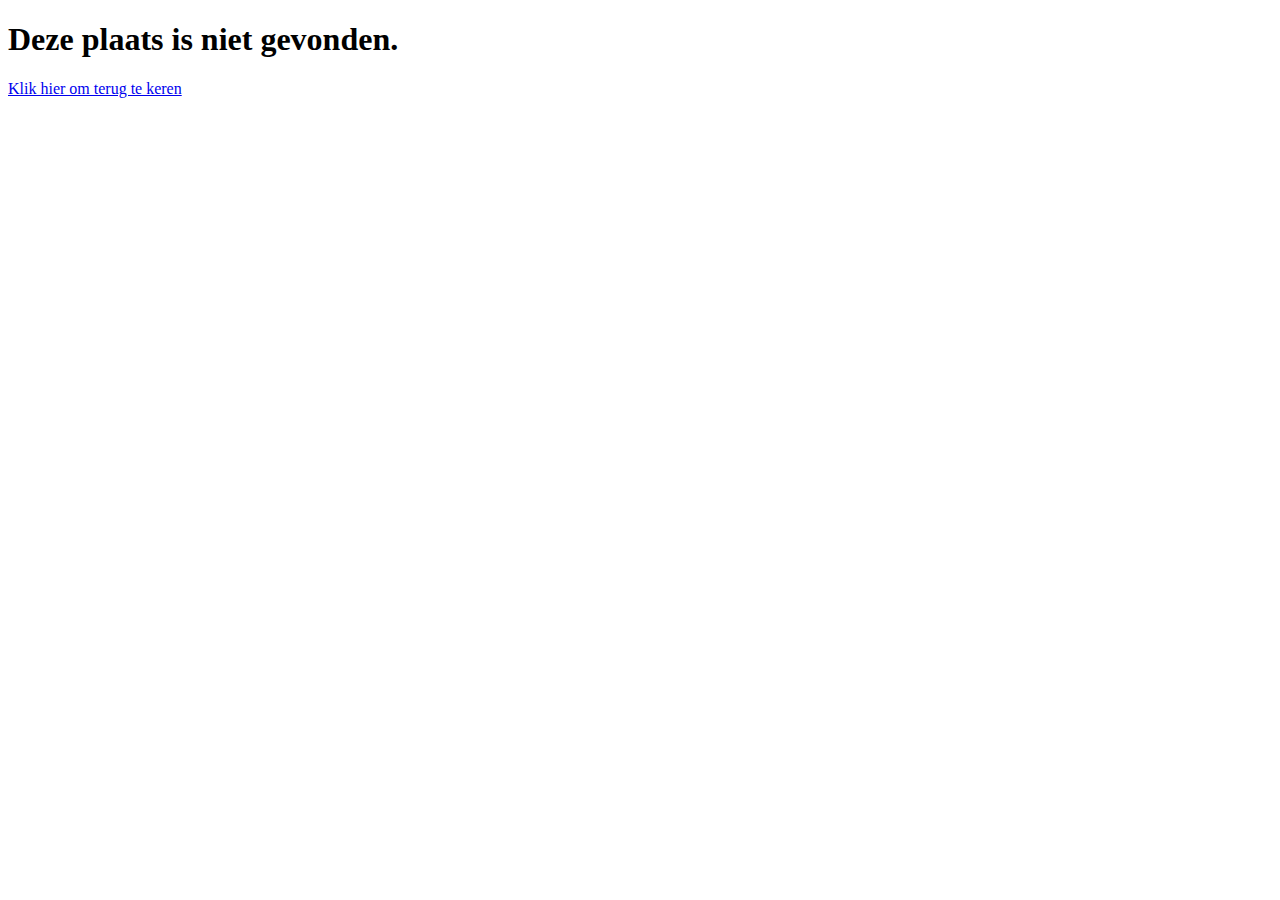
<file: current_page1/Templates/current_page1/Place_not_found.html>
<!-- File for the page not found page -->


<!DOCTYPE html>
<html lang="en">
<head>
    <meta charset="UTF-8">
    <title>Plaats niet gevonden</title>
</head>
<body>
<h1>Deze plaats is niet gevonden.</h1>
    <a href="{% url 'home' %}">Klik hier om terug te keren</a>
</body>
</html>
</file>
